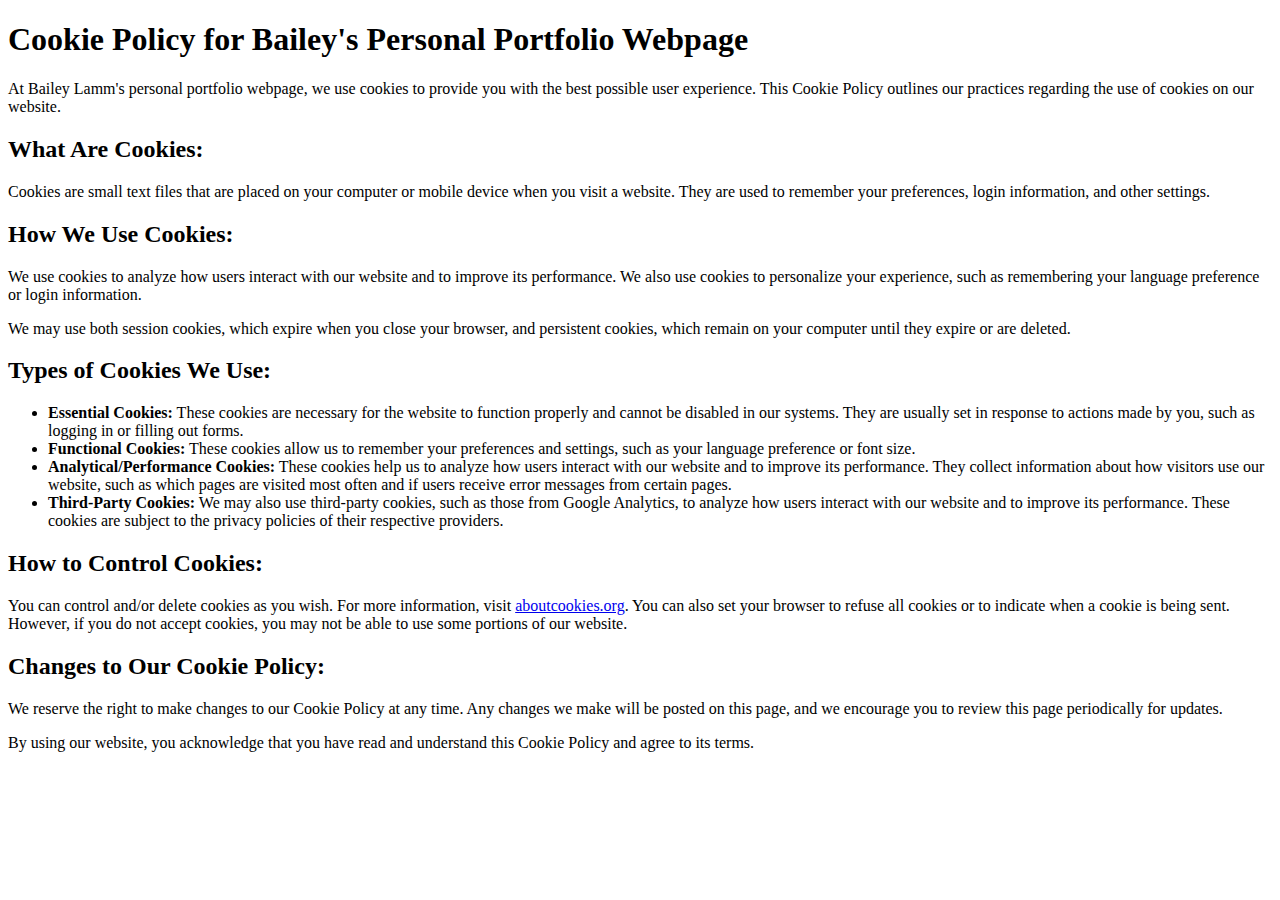
<file: cookie-policy.html>
<!DOCTYPE html>
<html lang="en">
<head>
	<title>Cookie Policy</title>
</head>
<body>
	<h1>Cookie Policy for Bailey's Personal Portfolio Webpage</h1>

	<p>At Bailey Lamm's personal portfolio webpage, we use cookies to provide you with the best possible user experience. This Cookie Policy outlines our practices regarding the use of cookies on our website.</p>

	<h2>What Are Cookies:</h2>

	<p>Cookies are small text files that are placed on your computer or mobile device when you visit a website. They are used to remember your preferences, login information, and other settings.</p>

	<h2>How We Use Cookies:</h2>

	<p>We use cookies to analyze how users interact with our website and to improve its performance. We also use cookies to personalize your experience, such as remembering your language preference or login information.</p>

	<p>We may use both session cookies, which expire when you close your browser, and persistent cookies, which remain on your computer until they expire or are deleted.</p>

	<h2>Types of Cookies We Use:</h2>

	<ul>
		<li><strong>Essential Cookies:</strong> These cookies are necessary for the website to function properly and cannot be disabled in our systems. They are usually set in response to actions made by you, such as logging in or filling out forms.</li>
		<li><strong>Functional Cookies:</strong> These cookies allow us to remember your preferences and settings, such as your language preference or font size.</li>
		<li><strong>Analytical/Performance Cookies:</strong> These cookies help us to analyze how users interact with our website and to improve its performance. They collect information about how visitors use our website, such as which pages are visited most often and if users receive error messages from certain pages.</li>
		<li><strong>Third-Party Cookies:</strong> We may also use third-party cookies, such as those from Google Analytics, to analyze how users interact with our website and to improve its performance. These cookies are subject to the privacy policies of their respective providers.</li>
	</ul>

	<h2>How to Control Cookies:</h2>

	<p>You can control and/or delete cookies as you wish. For more information, visit <a href="https://www.aboutcookies.org/">aboutcookies.org</a>. You can also set your browser to refuse all cookies or to indicate when a cookie is being sent. However, if you do not accept cookies, you may not be able to use some portions of our website.</p>

	<h2>Changes to Our Cookie Policy:</h2>

	<p>We reserve the right to make changes to our Cookie Policy at any time. Any changes we make will be posted on this page, and we encourage you to review this page periodically for updates.</p>

	<p>By using our website, you acknowledge that you have read and understand this Cookie Policy and agree to its terms.</p>
</body>
</html>
</file>
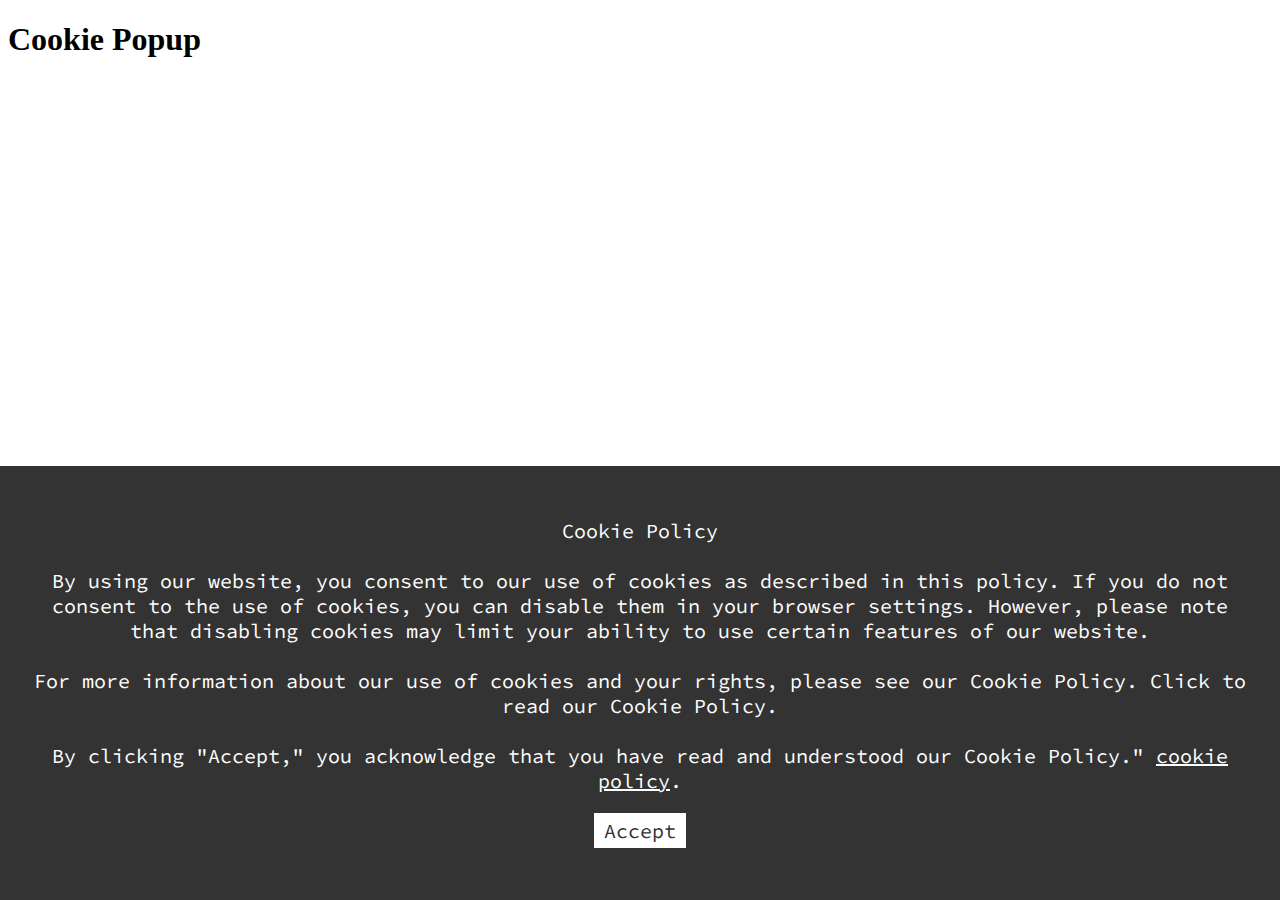
<file: cookie-popup.html>
<!DOCTYPE html>
<html lang="en">
  <head>
    <meta charset="UTF-8" />
    <meta http-equiv="X-UA-Compatible" content="IE=edge" />
    <meta name="viewport" content="width=device-width, initial-scale=1.0" />
    <title>Cookie popup</title>
    <link rel="stylesheet" href="cookie-popup.css" />
  </head>
  <body>
    <h1>Cookie Popup</h1>
    <div id="cookie-popup">
      <p></p>
Cookie Policy
<br><br>
By using our website, you consent to our use of cookies as described in this policy. If you do not consent to the use of cookies, you can disable them in your browser settings. However, please note that disabling cookies may limit your ability to use certain features of our website.
<br><br>
For more information about our use of cookies and your rights, please see our Cookie Policy. Click to read our Cookie Policy.
<br><br>
By clicking "Accept," you acknowledge that you have read and understood our Cookie Policy."
        <a href="/cookie-policy.html">cookie policy</a>.
      </p>
      <p>
        <button id="accept-cookies">Accept</button>
      </p>
    </div>

    <script src="/cookie-popup.js"></script>
  </body>
</html>
</file>
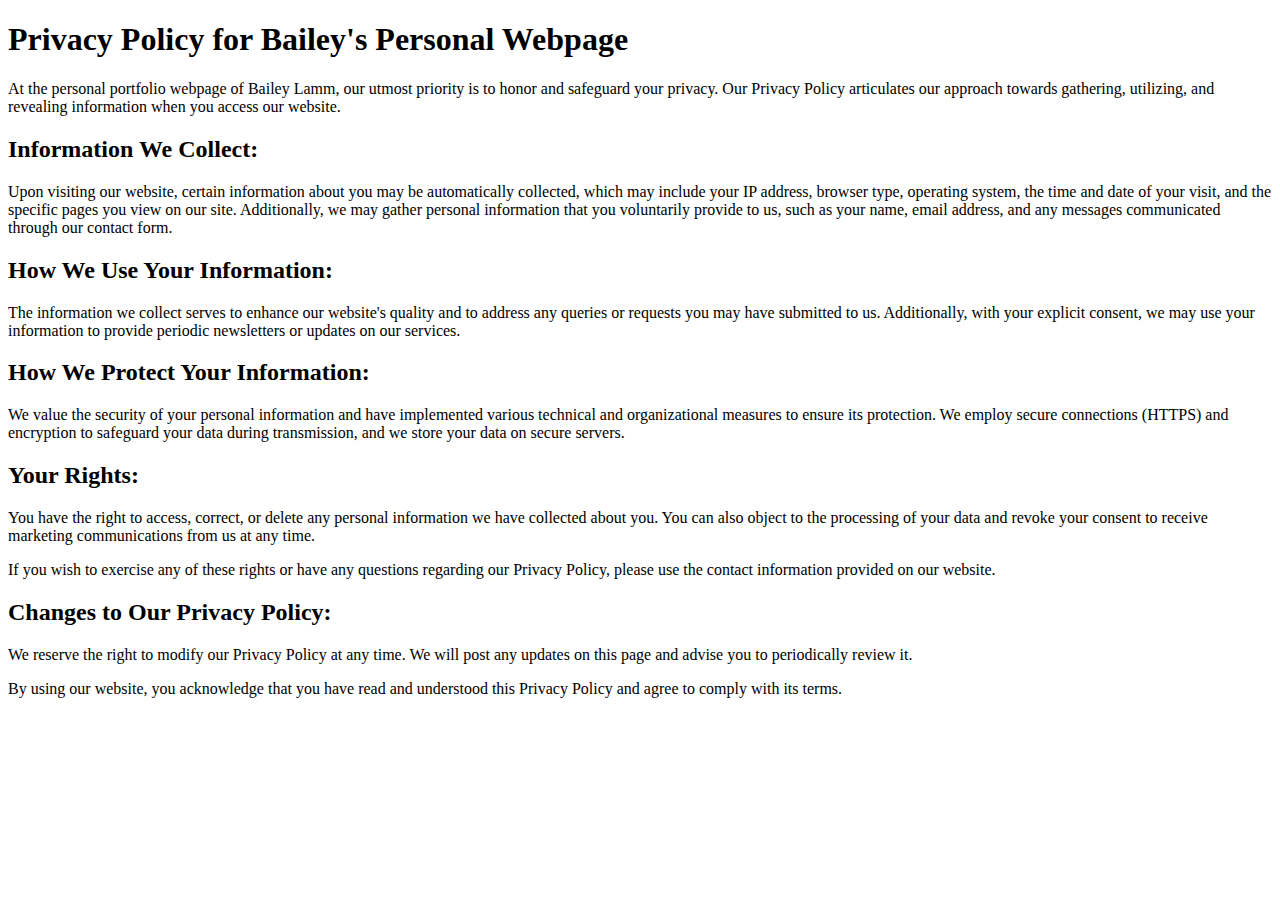
<file: privacy-policy.html>
<!DOCTYPE html>
<html  lang="en">
<head>
	<title>Privacy Policy</title>
</head>
<body>
	<h1>Privacy Policy for Bailey's Personal Webpage</h1>

	<p>At the personal portfolio webpage of Bailey Lamm, our utmost priority is to honor and safeguard your privacy. Our Privacy Policy articulates our approach towards gathering, utilizing, and revealing information when you access our website.</p>

	<h2>Information We Collect:</h2>

	<p>Upon visiting our website, certain information about you may be automatically collected, which may include your IP address, browser type, operating system, the time and date of your visit, and the specific pages you view on our site. Additionally, we may gather personal information that you voluntarily provide to us, such as your name, email address, and any messages communicated through our contact form.</p>

	<h2>How We Use Your Information:</h2>

	<p>The information we collect serves to enhance our website's quality and to address any queries or requests you may have submitted to us. Additionally, with your explicit consent, we may use your information to provide periodic newsletters or updates on our services.</p>

	<h2>How We Protect Your Information:</h2>

	<p>We value the security of your personal information and have implemented various technical and organizational measures to ensure its protection. We employ secure connections (HTTPS) and encryption to safeguard your data during transmission, and we store your data on secure servers.</p>

	<h2>Your Rights:</h2>

	<p>You have the right to access, correct, or delete any personal information we have collected about you. You can also object to the processing of your data and revoke your consent to receive marketing communications from us at any time.	</p>

	<p>If you wish to exercise any of these rights or have any questions regarding our Privacy Policy, please use the contact information provided on our website.	</p>

	<h2>Changes to Our Privacy Policy:</h2>

	<p>We reserve the right to modify our Privacy Policy at any time. We will post any updates on this page and advise you to periodically review it.	</p>

	<p>By using our website, you acknowledge that you have read and understood this Privacy Policy and agree to comply with its terms.	</p>
</body>
</html>
</file>
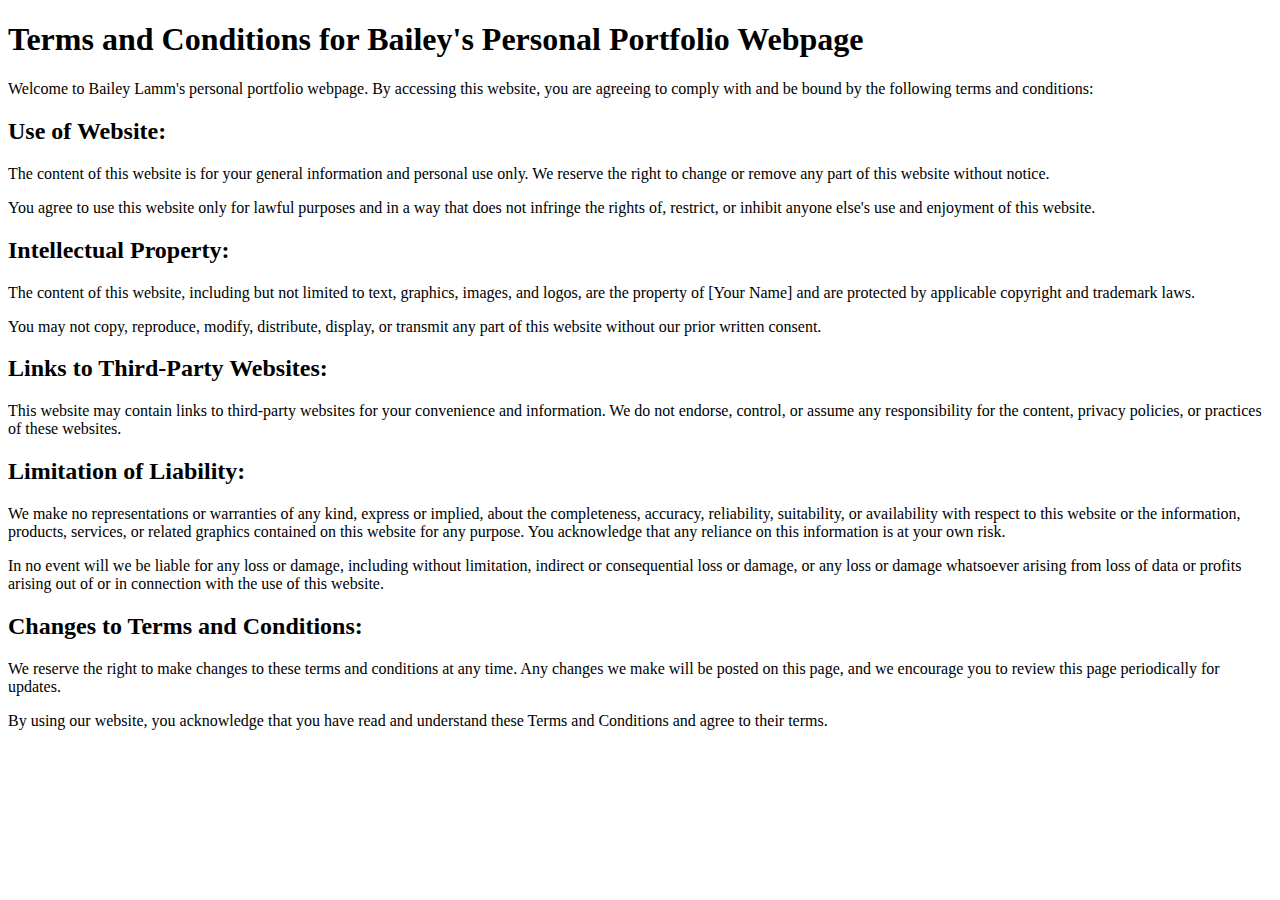
<file: terms&conditions.html>
<!DOCTYPE html>
<html lang="en">
<head>
	<title>Terms and Conditions</title>
</head>
<body>
	<h1>Terms and Conditions for Bailey's Personal Portfolio Webpage</h1>

	<p>Welcome to Bailey Lamm's personal portfolio webpage. By accessing this website, you are agreeing to comply with and be bound by the following terms and conditions:</p>

	<h2>Use of Website:</h2>

	<p>The content of this website is for your general information and personal use only. We reserve the right to change or remove any part of this website without notice.</p>

	<p>You agree to use this website only for lawful purposes and in a way that does not infringe the rights of, restrict, or inhibit anyone else's use and enjoyment of this website.</p>

	<h2>Intellectual Property:</h2>

	<p>The content of this website, including but not limited to text, graphics, images, and logos, are the property of [Your Name] and are protected by applicable copyright and trademark laws.</p>

	<p>You may not copy, reproduce, modify, distribute, display, or transmit any part of this website without our prior written consent.</p>

	<h2>Links to Third-Party Websites:</h2>

	<p>This website may contain links to third-party websites for your convenience and information. We do not endorse, control, or assume any responsibility for the content, privacy policies, or practices of these websites.</p>

	<h2>Limitation of Liability:</h2>

	<p>We make no representations or warranties of any kind, express or implied, about the completeness, accuracy, reliability, suitability, or availability with respect to this website or the information, products, services, or related graphics contained on this website for any purpose. You acknowledge that any reliance on this information is at your own risk.</p>

	<p>In no event will we be liable for any loss or damage, including without limitation, indirect or consequential loss or damage, or any loss or damage whatsoever arising from loss of data or profits arising out of or in connection with the use of this website.</p>

	<h2>Changes to Terms and Conditions:</h2>

	<p>We reserve the right to make changes to these terms and conditions at any time. Any changes we make will be posted on this page, and we encourage you to review this page periodically for updates.</p>

	<p>By using our website, you acknowledge that you have read and understand these Terms and Conditions and agree to their terms.</p>
</body>
</html>
</file>
<file: cookie-popup.css>
/* Cookie popup styles */

@import url("https://fonts.googleapis.com/css2?family=Source+Code+Pro&display=swap");

#cookie-popup {
  font-family: "Source Code Pro", monospace;
  position: fixed;
  bottom: 0;
  left: 0;
  background-color: #333;
  color: #fff;
  padding: 2rem;
  text-align: center;
  font-size: 1.25rem;
  max-width: 100%;
  height: auto;
  z-index: 9999;
}

#cookie-popup a {
  color: #fff;
}

#cookie-popup a:hover {
  color: lightpink;
  text-decoration: underline;
}

#accept-cookies {
  font-family: "Source Code Pro", monospace;
  background-color: #fff;
  color: #333;
  border: none;
  padding: 5px 10px;
  font-size: 1.25rem;
  cursor: pointer;
}

#accept-cookies:hover {
  background-color: lightpink;
  transition: 0.4s;
}
</file>
